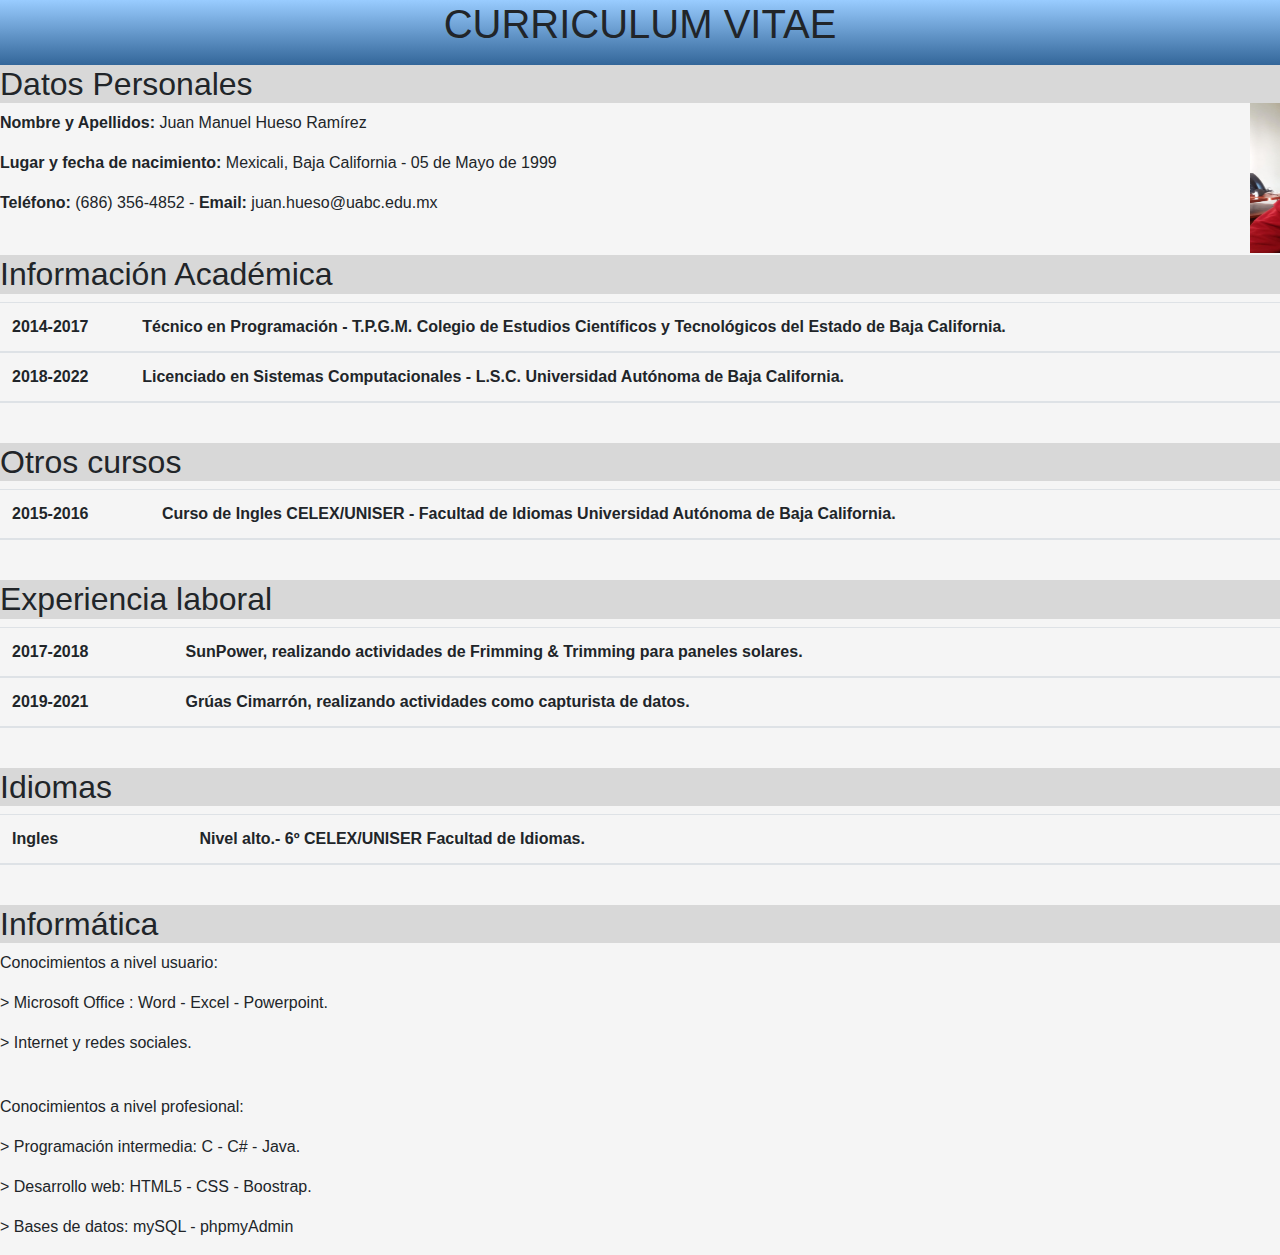
<file: index.html>
<!DOCTYPE html>
<html lang="es">
<head>
    <meta charset="utf-8">
    <meta name="viewport" content="width=device-width, initial-scale=1, shrink-to-fit=no">
    <title>Basic Bootstrap Template</title>
    <!-- Bootstrap CSS file -->
    <link rel="stylesheet" href="https://stackpath.bootstrapcdn.com/bootstrap/4.5.0/css/bootstrap.min.css">
	<style>
		body {
			background: #F5F5F5;
		}
		.encabezado {
		background:linear-gradient(to top, #336699 0%, #99ccff 100%);
		height:65px;
		}
		.dp {
		background: #D8D8D8;
		}
		.img1 {
		height:150px;
		width:138px;
		position: absolute;
		left:1250px;
		top:103px;
		}
	</style>
</head>
<body>
	<div class="encabezado">
	<h1 class="text-center">CURRICULUM VITAE</h1>
    </div>
	<img class="img1" src="img1.jpg" alt="imagen">
	<div class="dp">
	<h2>Datos Personales</h2>
	</div>
	<p><b>Nombre y Apellidos:</b> Juan Manuel Hueso Ramírez</p>
	<p><b>Lugar y fecha de nacimiento:</b> Mexicali, Baja California - 05 de Mayo de 1999</p>
	<p><b>Teléfono:</b> (686) 356-4852 - <b>Email:</b> juan.hueso@uabc.edu.mx</p>
	<br>
	<div class="dp">
	<h2>Información Académica</h2>
	</div>
	<table class="table">
    <thead>
        <tr>
            <th>2014-2017</th>
            <th>Técnico en Programación - T.P.G.M. Colegio de Estudios Científicos y Tecnológicos del Estado de Baja California.</th>
        </tr>
    </thead>
    <thead>
        <tr>
            <th>2018-2022</th>
            <th>Licenciado en Sistemas Computacionales - L.S.C. Universidad Autónoma de Baja California.</th>
        </tr>           
    </thead>
</table>
<br>
	<div class="dp">
    <h2>Otros cursos</h2>
	</div>
<table class="table">
    <thead>
        <tr>
            <th>2015-2016</th>
            <th>Curso de Ingles CELEX/UNISER - Facultad de Idiomas Universidad Autónoma de Baja California.</th>
        </tr>
    </thead>
</table>
<br>
	<div class="dp">
    <h2>Experiencia laboral</h2>
	</div>
<table class="table">
    <thead>
        <tr>
            <th>2017-2018</th>
            <th>SunPower, realizando actividades de Frimming & Trimming para paneles solares.</th>
        </tr>
    </thead>
    <thead>
        <tr>
            <th>2019-2021</th>
            <th>Grúas Cimarrón, realizando actividades como capturista de datos.</th>
        </tr>
    </thead>
</table>
<br>
	<div class="dp">
    <h2>Idiomas</h2>
	</div>
<table class="table">
    <thead>
        <tr>
            <th>Ingles</th>
            <th>Nivel alto.- 6º CELEX/UNISER Facultad de Idiomas.</th>
        </tr>
    </thead>
</table>
<br>
	<div class="dp">
    <h2>Informática</h2>
	</div>
	<p>Conocimientos a nivel usuario:</p>
	<p>> Microsoft Office : Word - Excel - Powerpoint.</p>
	<p>> Internet y redes sociales.</p>
<br>
	<p>Conocimientos a nivel profesional:</p>
	<p>> Programación intermedia: C - C# - Java.</p>
	<p>> Desarrollo web: HTML5 - CSS - Boostrap.</p>
	<p>> Bases de datos: mySQL - phpmyAdmin</p>

    <!-- JS files: jQuery first, then Popper.js, then Bootstrap JS -->
    <script src="https://code.jquery.com/jquery-3.5.1.min.js"></script>
    <script src="https://cdn.jsdelivr.net/npm/popper.js@1.16.0/dist/umd/popper.min.js"></script>
    <script src="https://stackpath.bootstrapcdn.com/bootstrap/4.5.0/js/bootstrap.min.js"></script>
</body>
</html>
</file>
